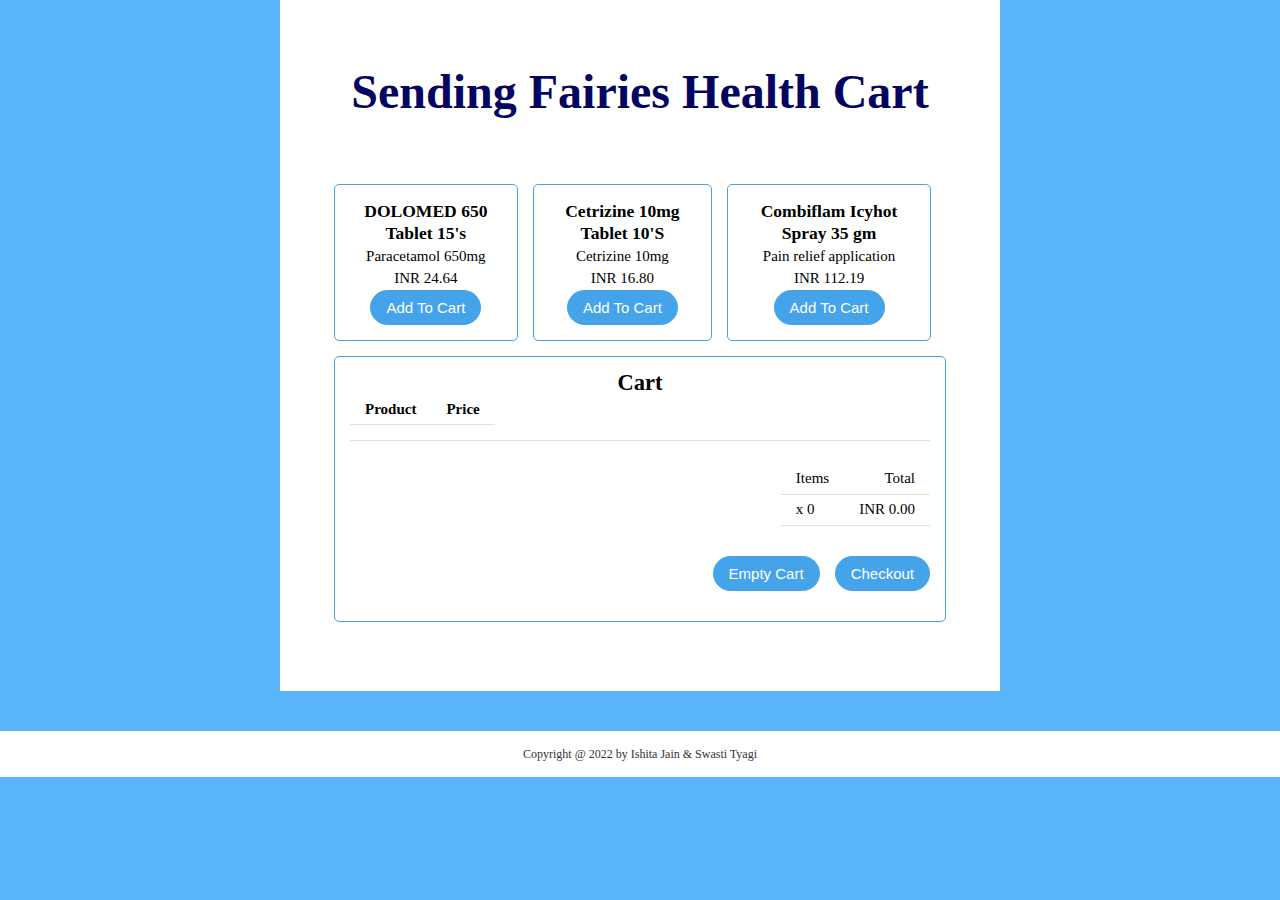
<file: cart/index.html>
<!DOCTYPE html>
<html lang="en">
  <head>
    <meta charset="utf-8">
    <meta name="viewport" content="width=device-width, initial-scale=1">
    <meta name="author" content="CodeHim">
    <title>Shopping Cart</title>
    
    <!-- Style CSS -->
    <link rel="stylesheet" href="css/style.css">
	<link rel="stylesheet" href="css/demo.css">
  
  </head>
  <body>
  
      
 <main>
     <!-- Start DEMO HTML (Use the following code into your project)-->
    <div class="container"> 
   <h1 >Sending Fairies Health Cart</h1>
   <div id="alerts"></div>
<div class="productcont">
        <div class="product">
            <h3 class="productname">DOLOMED 650 Tablet 15's</h3>
            <p>Paracetamol 650mg</p>
            <p class="price">INR 24.64</p>
            <button class="addtocart">Add To Cart</button>
        </div>
        <div class="product">
            <h3 class="productname">Cetrizine 10mg Tablet 10'S</h3>
            <p>Cetrizine 10mg</p>
            <p class="price">INR 16.80</p>
            <button class="addtocart">Add To Cart</button>
        </div>
        <div class="product">
            <h3 class="productname">Combiflam Icyhot Spray 35 gm</h3>
            <p>Pain relief application</p>
            <p class="price">INR 112.19</p>
            <button class="addtocart">Add To Cart</button>
        </div>
        </div>
        <div class="cart-container">
          <h2>Cart</h2>
          <table>
            <thead>
              <tr>
              <th><strong>Product</strong></th>
              <th><strong>Price</strong></th>
            </tr>
            </thead>
            <tbody id="carttable">
            </tbody>
          </table>
          <hr>
          <table id="carttotals">
            <tr>
              <td><strong>Items</strong></td>
              <td><strong>Total</strong></td>
            </tr>
            <tr>
              <td>x <span id="itemsquantity">0</span></td>
             
             <pre> <td>INR <span id="total">0</span></td></pre>
            </tr></table>

            
          <div class="cart-buttons">  
            <button id="emptycart">Empty Cart</button>
            <a href="paytm_php/TxnTest.php"><button onclick="checkout()" id="checkout">Checkout</button></a>
          </div>
        </div>
</div>
 </main> 
  <footer class="credit">Copyright @ 2022 by Ishita Jain & Swasti Tyagi <a title="Awesome web design code & scripts" href="https://www.codehim.com?source=demo-page" target="_blank"></a></footer>

        <script  src="./js/script.js"></script> 
  </body>
</html>
</file>
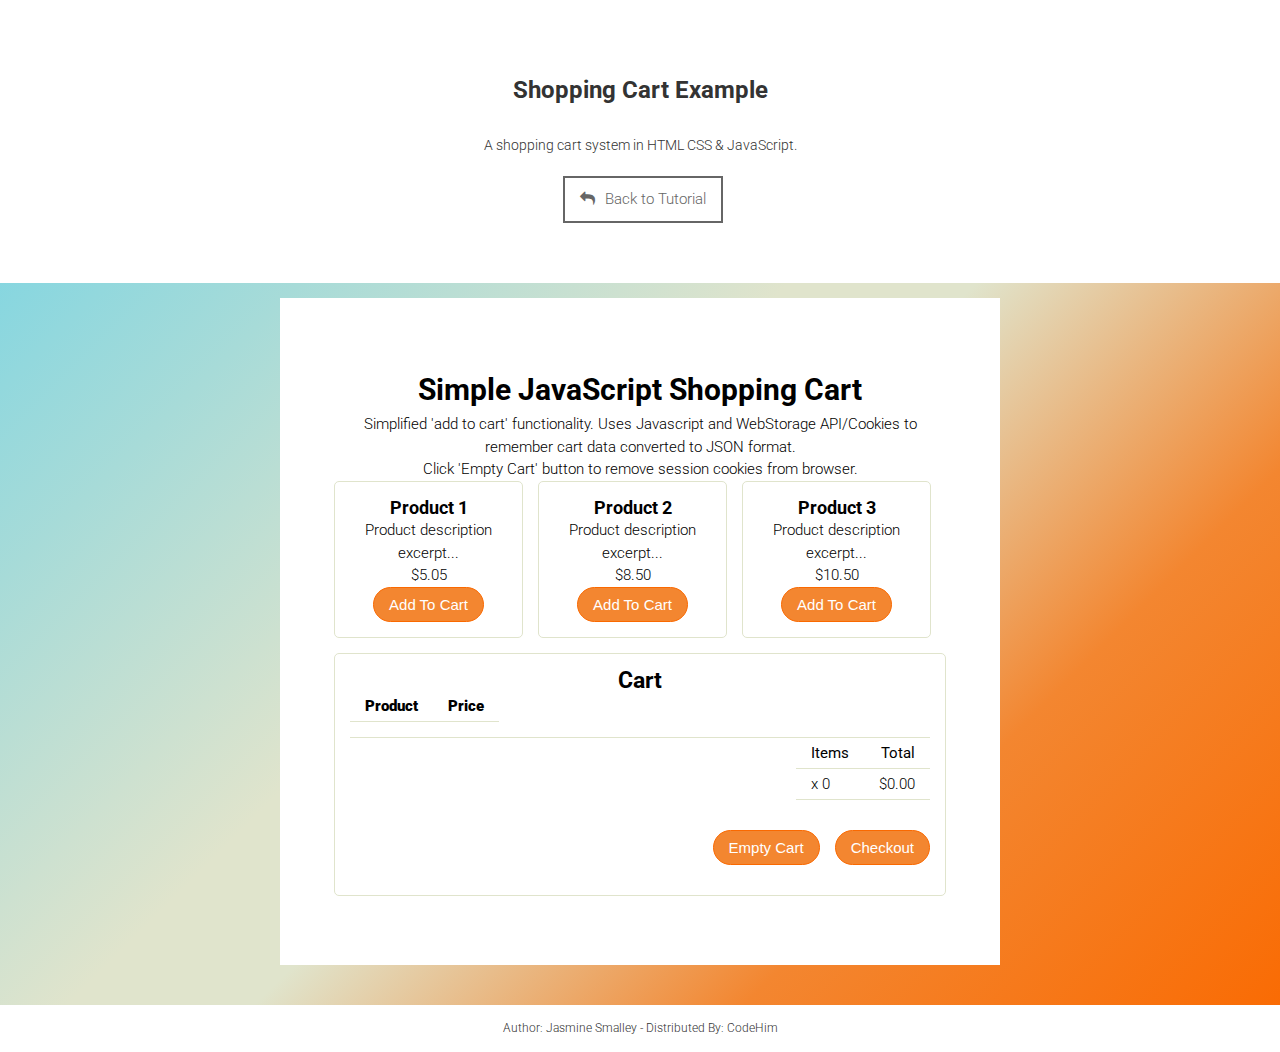
<file: cart/shopping-cart-html-css-javascript/index.html>
<!DOCTYPE html>
<html lang="en">
  <head>
    <meta charset="utf-8">
    <meta name="viewport" content="width=device-width, initial-scale=1">
    <meta name="author" content="CodeHim">
    <title>Shopping Cart Example</title>
    
    <!-- Style CSS -->
    <link rel="stylesheet" href="css/style.css">
	<!-- Demo CSS (No need to include it into your project) -->
	<link rel="stylesheet" href="css/demo.css">
  
  </head>
  <body>
 <header class="intro">
 <h1>Shopping Cart Example</h1>
 <p>A shopping cart system in HTML CSS &amp; JavaScript.</p>

 <div class="action">
 <a href="https://www.codehim.com/collections/javascript-shopping-cart-examples-with-demo/" title="Back to download and tutorial page" class="btn back">Back to Tutorial</a>
 </div>
 </header>
  
      
 <main>
     <!-- Start DEMO HTML (Use the following code into your project)-->
    <div class="container"> 
   <h1>Simple JavaScript Shopping Cart</h1>
   <p>Simplified 'add to cart' functionality. Uses Javascript
   and WebStorage API/Cookies to remember cart data converted to JSON format.</p>
   <p>Click 'Empty Cart' button to remove session cookies from browser.</p>
   <div id="alerts"></div>
<div class="productcont">
        <div class="product">
            <h3 class="productname">Product 1</h3>
            <p>Product description excerpt...</p>
            <p class="price">$5.05</p>
            <button class="addtocart">Add To Cart</button>
        </div>
        <div class="product">
            <h3 class="productname">Product 2</h3>
            <p>Product description excerpt...</p>
            <p class="price">$8.50</p>
            <button class="addtocart">Add To Cart</button>
        </div>
        <div class="product">
            <h3 class="productname">Product 3</h3>
            <p>Product description excerpt...</p>
            <p class="price">$10.50</p>
            <button class="addtocart">Add To Cart</button>
        </div>
        </div>
        <div class="cart-container">
          <h2>Cart</h2>
          <table>
            <thead>
              <tr>
              <th><strong>Product</strong></th>
              <th><strong>Price</strong></th>
            </tr>
            </thead>
            <tbody id="carttable">
            </tbody>
          </table>
          <hr>
          <table id="carttotals">
            <tr>
              <td><strong>Items</strong></td>
              <td><strong>Total</strong></td>
            </tr>
            <tr>
              <td>x <span id="itemsquantity">0</span></td>
             
              <td>$<span id="total">0</span></td>
            </tr></table>

            
          <div class="cart-buttons">  
            <button id="emptycart">Empty Cart</button>
            <button id="checkout">Checkout</button>
          </div>
        </div>
</div>
<!-- partial -->

     <!-- END EDMO HTML (Happy Coding!)-->
 </main>
 
      
  <footer class="credit">Author: Jasmine Smalley - Distributed By: <a title="Awesome web design code & scripts" href="https://www.codehim.com?source=demo-page" target="_blank">CodeHim</a></footer>

        <script  src="./js/script.js"></script> 
  </body>
</html>
</file>
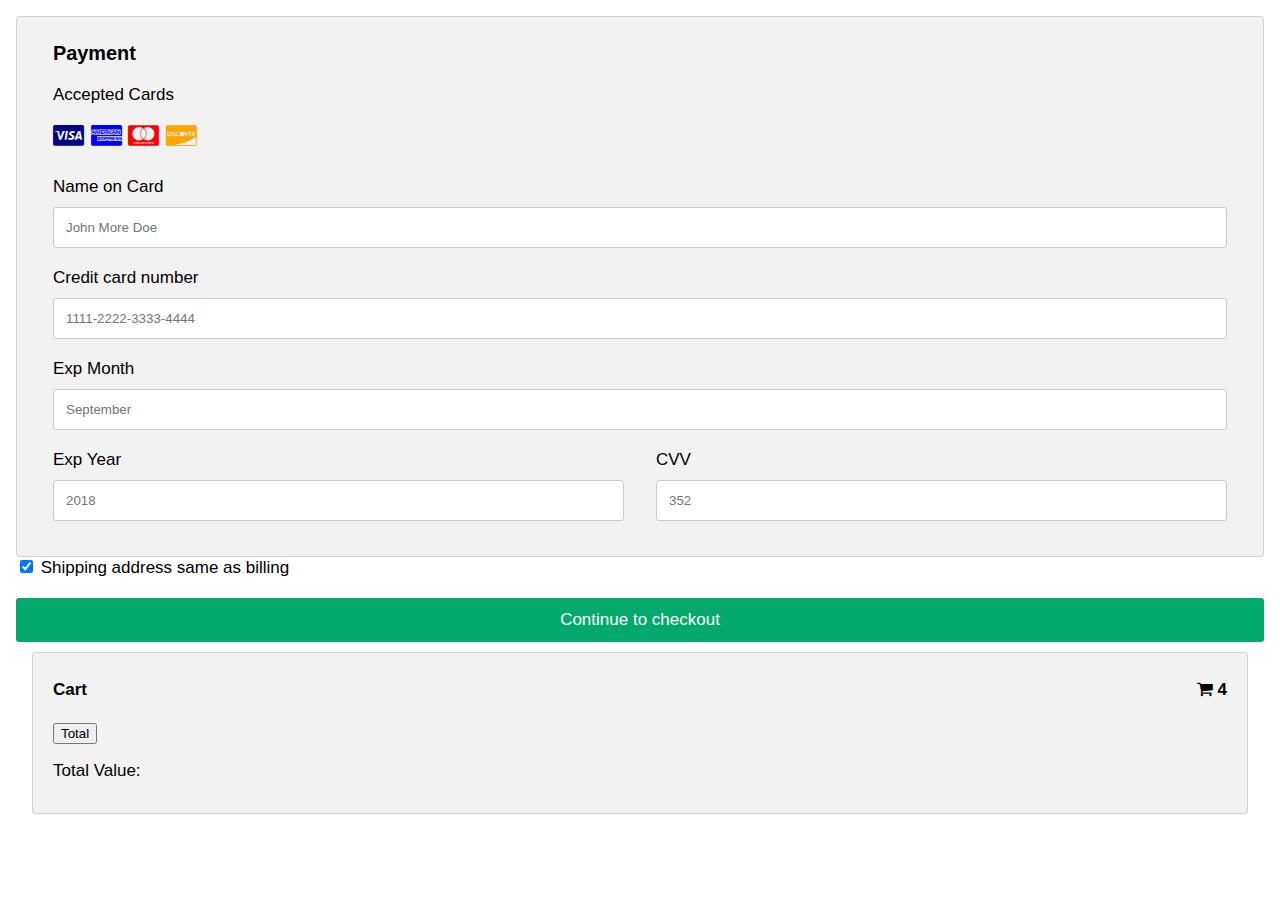
<file: cart/checkout.html>
<!DOCTYPE html>
<html>
<head>
<meta name="viewport" content="width=device-width, initial-scale=1">
<link rel="stylesheet" href="https://cdnjs.cloudflare.com/ajax/libs/font-awesome/4.7.0/css/font-awesome.min.css">
<style>
body {
  font-family: Arial;
  font-size: 17px;
  padding: 8px;
}

* {
  box-sizing: border-box;
}

.row {
  display: -ms-flexbox; /* IE10 */
  display: flex;
  -ms-flex-wrap: wrap; /* IE10 */
  flex-wrap: wrap;
  margin: 0 -16px;
}

.col-25 {
  -ms-flex: 25%; /* IE10 */
  flex: 25%;
}

.col-50 {
  -ms-flex: 50%; /* IE10 */
  flex: 50%;
}

.col-75 {
  -ms-flex: 75%; /* IE10 */
  flex: 75%;
}

.col-25,
.col-50,
.col-75 {
  padding: 0 16px;
}

.container {
  background-color: #f2f2f2;
  padding: 5px 20px 15px 20px;
  border: 1px solid lightgrey;
  border-radius: 3px;
}

input[type=text] {
  width: 100%;
  margin-bottom: 20px;
  padding: 12px;
  border: 1px solid #ccc;
  border-radius: 3px;
}

label {
  margin-bottom: 10px;
  display: block;
}

.icon-container {
  margin-bottom: 20px;
  padding: 7px 0;
  font-size: 24px;
}

.btn {
  background-color: #04AA6D;
  color: white;
  padding: 12px;
  margin: 10px 0;
  border: none;
  width: 100%;
  border-radius: 3px;
  cursor: pointer;
  font-size: 17px;
}

.btn:hover {
  background-color: #45a049;
}

a {
  color: #2196F3;
}

hr {
  border: 1px solid lightgrey;
}

span.price {
  float: right;
  color: grey;
}

/* Responsive layout - when the screen is less than 800px wide, make the two columns stack on top of each other instead of next to each other (also change the direction - make the "cart" column go on top) */
@media (max-width: 800px) {
  .row {
    flex-direction: column-reverse;
  }
  .col-25 {
    margin-bottom: 20px;
  }
}
</style>
<script  src="./js/script.js"></script>
</head>
<body>
<div class="row">
  <div class="col-75">
    <div class="container">
      <form action="/action_page.php">
          <div class="col-50">
            <h3>Payment</h3>
            <label for="fname">Accepted Cards</label>
            <div class="icon-container">
              <i class="fa fa-cc-visa" style="color:navy;"></i>
              <i class="fa fa-cc-amex" style="color:blue;"></i>
              <i class="fa fa-cc-mastercard" style="color:red;"></i>
              <i class="fa fa-cc-discover" style="color:orange;"></i>
            </div>
            <label for="cname">Name on Card</label>
            <input type="text" id="cname" name="cardname" placeholder="John More Doe">
            <label for="ccnum">Credit card number</label>
            <input type="text" id="ccnum" name="cardnumber" placeholder="1111-2222-3333-4444">
            <label for="expmonth">Exp Month</label>
            <input type="text" id="expmonth" name="expmonth" placeholder="September">
            <div class="row">
              <div class="col-50">
                <label for="expyear">Exp Year</label>
                <input type="text" id="expyear" name="expyear" placeholder="2018">
              </div>
              <div class="col-50">
                <label for="cvv">CVV</label>
                <input type="text" id="cvv" name="cvv" placeholder="352">
              </div>
            </div>
          </div>
          
        </div>
        <label>
          <input type="checkbox" checked="checked" name="sameadr"> Shipping address same as billing
        </label>
        <input type="submit" value="Continue to checkout" class="btn">
      </form>
    </div>
  </div>
  <div class="col-25">
    <div class="container">
      <h4>Cart <span class="price" style="color:black"><i class="fa fa-shopping-cart"></i> <b>4</b></span></h4>
      <button onclick="checkout()">Total</button>
      <p>Total Value: <span id="o3"></span></p>
    </div>
  </div>
</div>

</body>
</html>
</file>
<file: cart/css/style.css>
*, ::before, ::after { box-sizing: border-box; }
body{
  font-family: montserrat;
  text-align:center;
  line-height:1.5em;
 background: #5ab4f9;
}
hr {
  border:none;
  background:#E0E4CC;
  height:1px;
/*   width:60%;
  display:block;
  margin-left:0; */
}
h1{
    margin: 12px;
}
.container h1{
  margin-bottom: 5rem;
  color: rgb(4, 4, 97);
  font-size: 3rem;
}
.container {
  max-width: 800px; 
  margin: 1em auto; 
  background:#FFF; 
  padding:30px;
  border-radius:5px;
}
.productcont {
  display: flex; 
}
.product {
  padding:1em; 
  border:1px solid #45a3ea; 
  margin-right:1em; 
  border-radius:5px;
}
.cart-container {
  border:1px solid #45a3ea;
  border-radius:5px;
  margin-top:1em;
  padding:1em;
}
button, input[type="submit"] { 
    border:1px solid  #45a3ea; 
    color:#fff; 
    background:#45a3ea; 
    padding:0.6em 1em;
    font-size:1em; 
    line-height:1; 
    border-radius: 1.2em;
    transition: color 0.2s ease-in-out, background 0.2s ease-in-out, border-color 0.2s ease-in-out;
}
button:hover, button:focus, button:active, input[type="submit"]:hover, input[type="submit"]:focus, input[type="submit"]:active {
    background: #A7DBD8;
    border-color:#69D2E7;
    color:#000;
    cursor: pointer;
}
table {
  margin-bottom:1em;
  border-collapse:collapse;
}
table td, table th {
  text-align:left;
  padding:0.25em 1em;
  border-bottom:1px solid #E0E4CC;
}
#carttotals {
  margin-right:0;
  margin-left:auto;
}
.cart-buttons {
  width:auto;
  margin-right:0;
  margin-left:auto;
  display:flex;
  justify-content:flex-end;
  padding:1em 0;
}
#emptycart {
  margin-right:1em;
}
table td:nth-last-child(1) {
  text-align:right;
}
.message {
  border-width: 1px 0px;
  border-style:solid;
  border-color:#A7DBD8;
  color:#679996;
  padding:0.5em 0;
  margin:1em 0;
}
</file>
<file: cart/shopping-cart-html-css-javascript/css/style.css>
@import url('https://fonts.googleapis.com/css?family=Quicksand:400,700');
*, ::before, ::after { box-sizing: border-box; }
body{
  font-family:'Quicksand', sans-serif;
  text-align:center;
  line-height:1.5em;
/*   background:#E0E4CC; */
 background: #69d2e7;
background: -moz-linear-gradient(-45deg, #69d2e7 0%, #a7dbd8 25%, #e0e4cc 46%, #e0e4cc 54%, #f38630 75%, #fa6900 100%);
background: -webkit-linear-gradient(-45deg, #69d2e7 0%,#a7dbd8 25%,#e0e4cc 46%,#e0e4cc 54%,#f38630 75%,#fa6900 100%);
background: linear-gradient(135deg, #69d2e7 0%,#a7dbd8 25%,#e0e4cc 46%,#e0e4cc 54%,#f38630 75%,#fa6900 100%);
filter: progid:DXImageTransform.Microsoft.gradient( startColorstr='#69d2e7', endColorstr='#fa6900',GradientType=1 );
}
hr {
  border:none;
  background:#E0E4CC;
  height:1px;
/*   width:60%;
  display:block;
  margin-left:0; */
}
h1{
    margin: 12px;
}
.container {
  max-width: 800px; 
  margin: 1em auto; 
  background:#FFF; 
  padding:30px;
  border-radius:5px;
}
.productcont {
  display: flex; 
}
.product {
  padding:1em; 
  border:1px solid #E0E4CC; 
  margin-right:1em; 
  border-radius:5px;
}
.cart-container {
  border:1px solid #E0E4CC;
  border-radius:5px;
  margin-top:1em;
  padding:1em;
}
button, input[type="submit"] { 
    border:1px solid #FA6900; 
    color:#fff; 
    background: #F38630; 
    padding:0.6em 1em;
    font-size:1em; 
    line-height:1; 
    border-radius: 1.2em;
    transition: color 0.2s ease-in-out, background 0.2s ease-in-out, border-color 0.2s ease-in-out;
}
button:hover, button:focus, button:active, input[type="submit"]:hover, input[type="submit"]:focus, input[type="submit"]:active {
    background: #A7DBD8;
    border-color:#69D2E7;
    color:#000;
    cursor: pointer;
}
table {
  margin-bottom:1em;
  border-collapse:collapse;
}
table td, table th {
  text-align:left;
  padding:0.25em 1em;
  border-bottom:1px solid #E0E4CC;
}
#carttotals {
  margin-right:0;
  margin-left:auto;
}
.cart-buttons {
  width:auto;
  margin-right:0;
  margin-left:auto;
  display:flex;
  justify-content:flex-end;
  padding:1em 0;
}
#emptycart {
  margin-right:1em;
}
table td:nth-last-child(1) {
  text-align:right;
}
.message {
  border-width: 1px 0px;
  border-style:solid;
  border-color:#A7DBD8;
  color:#679996;
  padding:0.5em 0;
  margin:1em 0;
}
</file>
<file: cart/css/demo.css>
@import url('https://fonts.googleapis.com/css?family=Roboto&display=swap');
@import url('https://stackpath.bootstrapcdn.com/font-awesome/4.7.0/css/font-awesome.min.css');
*{ margin: 0; padding: 0;}
body{
   font-family: montserrat;
  font-style: normal;
  font-weight: 300;
-webkit-font-smoothing: antialiased;
-moz-osx-font-smoothing: grayscale;
  font-size: 15px;
}
.intro{
   background: #fff;
   padding: 60px 30px;
   color: #333;
   margin-bottom: 15px;
   line-height: 1.5;
   text-align: center;
}
.intro h1 {
   font-size: 18pt;
   padding-bottom: 15px;

}
.intro p{
   font-size: 14px;
}

.action{
   text-align: center;
   display: block;
   margin-top: 20px;
}

a.btn {
  text-decoration: none;
  color: #666;
   border: 2px solid #666;
   padding: 10px 15px;
   display: inline-block;
   margin-left: 5px;
}
a.btn:hover{
   background: #666;
   color: #fff;
    transition: .3s;
-webkit-transition: .3s;
}
.btn:before{
   font-family: montserrat;
  font-weight: normal;
  margin-right: 10px;
}
.github:before{content: "\f09b"}
.down:before{content: "\f019"}
.back:before{content:"\f112"}
.credit{
    background: #fff;
    padding: 12px;
    font-size: 9pt;
    text-align: center;
    color: #333;
    margin-top: 40px;

}
.credit span:before{
   font-family: montserrat;
   color: #e41b17;
   content: "\f004";


}
.credit a{
   color: #333;
   text-decoration: none;
}
.credit a:hover{
   color: #1DBF73; 
}
.credit a:hover:after{
   font-family: montserrat;
    content: "\f08e";
    font-size: 9pt;
    position: absolute;
    margin: 3px;
}
main{
  background: #fff;
  padding: 20px;
  
}

article li{
   color: #444;
   font-size: 15px;
   margin-left: 33px;
   line-height: 1.5;
   padding: 5px;
}
article h1,
article h2,
article h3,
article h4,
article p{
   padding: 14px;
   color: #333;
}
article p{
   font-size: 15px;
    line-height: 1.5;
}
 
@media only screen and (min-width: 720px){
   .container h1{
      font-size:3rem;
   }
    main{
      max-width: 720px;
      margin-left: auto;
      margin-right: auto; 
      padding: 24px;
    }


}

.set-overlayer,
.set-glass,
.set-sticky {
	cursor: pointer;
	height: 45px;
	line-height: 45px;
	padding: 0 15px;
	color: #333;
	font-size: 16px;
}
.set-overlayer:after,
.set-glass:after,
.to-active:after,
.set-sticky:after {
   font-family: montserrat;
	font-size: 18pt;
	position: relative;
	float: right;
}
.set-overlayer:after,
.set-glass:after,
.set-sticky:after {
	content: "\f204";
	transition: .6s;
}

.to-active:after {
	content: "\f205";
	color: #008080;
	transition: .6s;
}
.set-overlayer,
.set-glass,
.set-sticky,
.source,
.theme-tray {
	margin: 10px;
	background: #f2f2f2;
	border-radius: 5px;
	border: 2px solid #f1f1f1;
	box-sizing: border-box;
}
/* Syntax Highlighter*/

pre.prettyprint {
	padding: 15px !important;
   margin: 10px;
	border: 0 !important;
  background: #f2f2f2;
  overflow: auto;
}

.source {
	white-space: pre;
	overflow: auto;
	max-height: 400px;
}
code{
    border:1px solid #ddd;
    padding: 2px;
    border-radius: 2px;
}
</file>
<file: cart/shopping-cart-html-css-javascript/css/demo.css>
@import url('https://fonts.googleapis.com/css?family=Roboto&display=swap');
@import url('https://stackpath.bootstrapcdn.com/font-awesome/4.7.0/css/font-awesome.min.css');
*{ margin: 0; padding: 0;}
body{
  font-family: 'Roboto', sans-serif;
  font-style: normal;
  font-weight: 300;
  font-smoothing: antialiased;
-webkit-font-smoothing: antialiased;
-moz-osx-font-smoothing: grayscale;
  font-size: 15px;
}
.intro{
   background: #fff;
   padding: 60px 30px;
   color: #333;
   margin-bottom: 15px;
   line-height: 1.5;
   text-align: center;
}
.intro h1 {
   font-size: 18pt;
   padding-bottom: 15px;

}
.intro p{
   font-size: 14px;
}

.action{
   text-align: center;
   display: block;
   margin-top: 20px;
}

a.btn {
  text-decoration: none;
  color: #666;
   border: 2px solid #666;
   padding: 10px 15px;
   display: inline-block;
   margin-left: 5px;
}
a.btn:hover{
   background: #666;
   color: #fff;
    transition: .3s;
-webkit-transition: .3s;
}
.btn:before{
  font-family: FontAwesome;
  font-weight: normal;
  margin-right: 10px;
}
.github:before{content: "\f09b"}
.down:before{content: "\f019"}
.back:before{content:"\f112"}
.credit{
    background: #fff;
    padding: 12px;
    font-size: 9pt;
    text-align: center;
    color: #333;
    margin-top: 40px;

}
.credit span:before{
   font-family: FontAwesome;
   color: #e41b17;
   content: "\f004";


}
.credit a{
   color: #333;
   text-decoration: none;
}
.credit a:hover{
   color: #1DBF73; 
}
.credit a:hover:after{
    font-family: FontAwesome;
    content: "\f08e";
    font-size: 9pt;
    position: absolute;
    margin: 3px;
}
main{
  background: #fff;
  padding:: 20px;
  
}

article li{
   color: #444;
   font-size: 15px;
   margin-left: 33px;
   line-height: 1.5;
   padding: 5px;
}
article h1,
article h2,
article h3,
article h4,
article p{
   padding: 14px;
   color: #333;
}
article p{
   font-size: 15px;
    line-height: 1.5;
}
 
@media only screen and (min-width: 720px){
    main{
      max-width: 720px;
      margin-left: auto;
      margin-right: auto; 
      padding: 24px;
    }


}

.set-overlayer,
.set-glass,
.set-sticky {
	cursor: pointer;
	height: 45px;
	line-height: 45px;
	padding: 0 15px;
	color: #333;
	font-size: 16px;
}
.set-overlayer:after,
.set-glass:after,
.to-active:after,
.set-sticky:after {
	font-family: FontAwesome;
	font-size: 18pt;
	position: relative;
	float: right;
}
.set-overlayer:after,
.set-glass:after,
.set-sticky:after {
	content: "\f204";
	transition: .6s;
}

.to-active:after {
	content: "\f205";
	color: #008080;
	transition: .6s;
}
.set-overlayer,
.set-glass,
.set-sticky,
.source,
.theme-tray {
	margin: 10px;
	background: #f2f2f2;
	border-radius: 5px;
	border: 2px solid #f1f1f1;
	box-sizing: border-box;
}
/* Syntax Highlighter*/

pre.prettyprint {
	padding: 15px !important;
   margin: 10px;
	border: 0 !important;
  background: #f2f2f2;
  overflow: auto;
}

.source {
	white-space: pre;
	overflow: auto;
	max-height: 400px;
}
code{
    border:1px solid #ddd;
    padding: 2px;
    border-radius: 2px;
}
</file>
